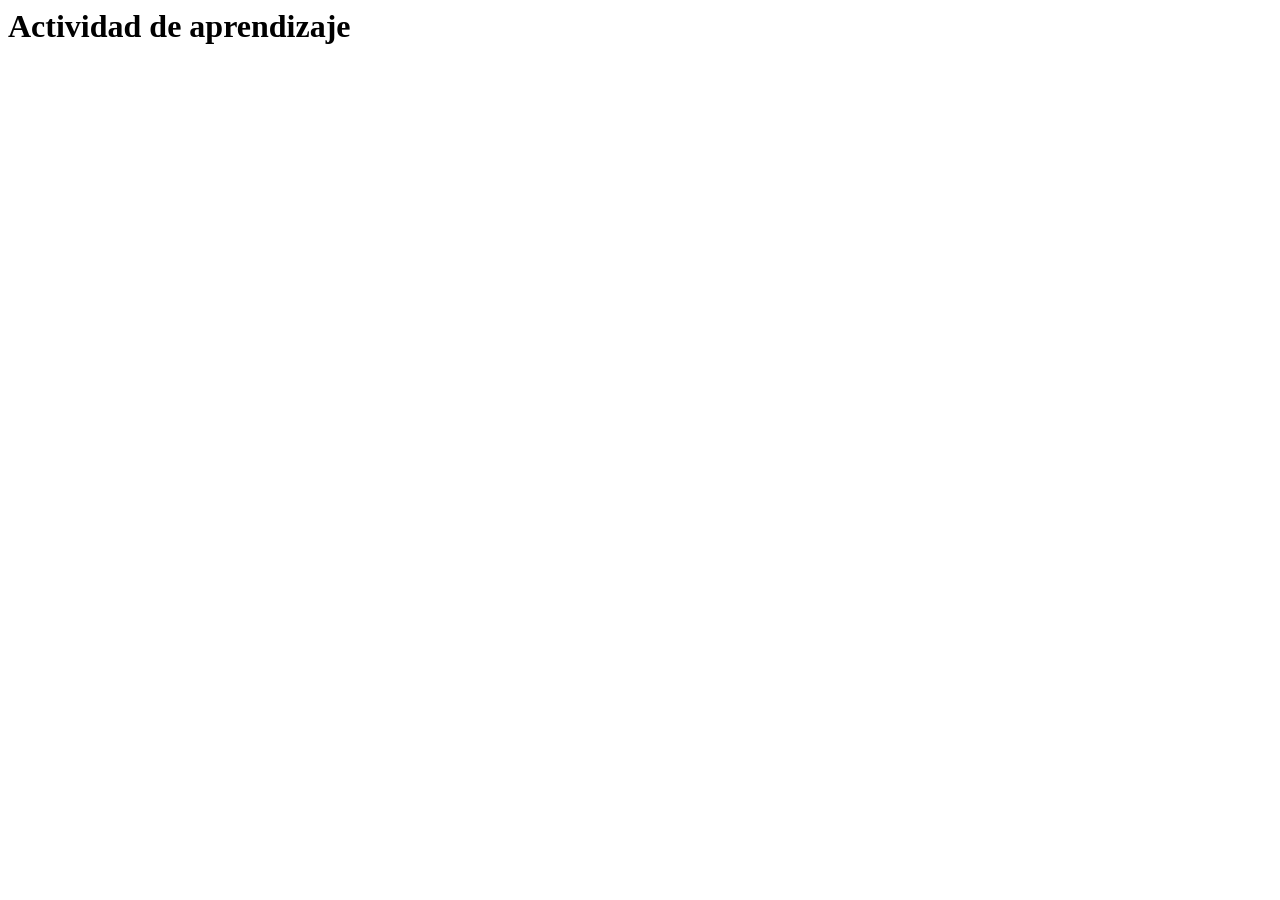
<file: actividades/actividad.html>
<html lang="en">
<head>
  <meta charset="UTF-8">
  <meta http-equiv="X-UA-Compatible" content="IE=edge">
  <meta name="viewport" content="width=device-width, initial-scale=1.0">
  <title>Actividad de aprendizaje</title>
</head>
<body>
  <h1>Actividad de aprendizaje</h1>
</body>
</html>
</file>
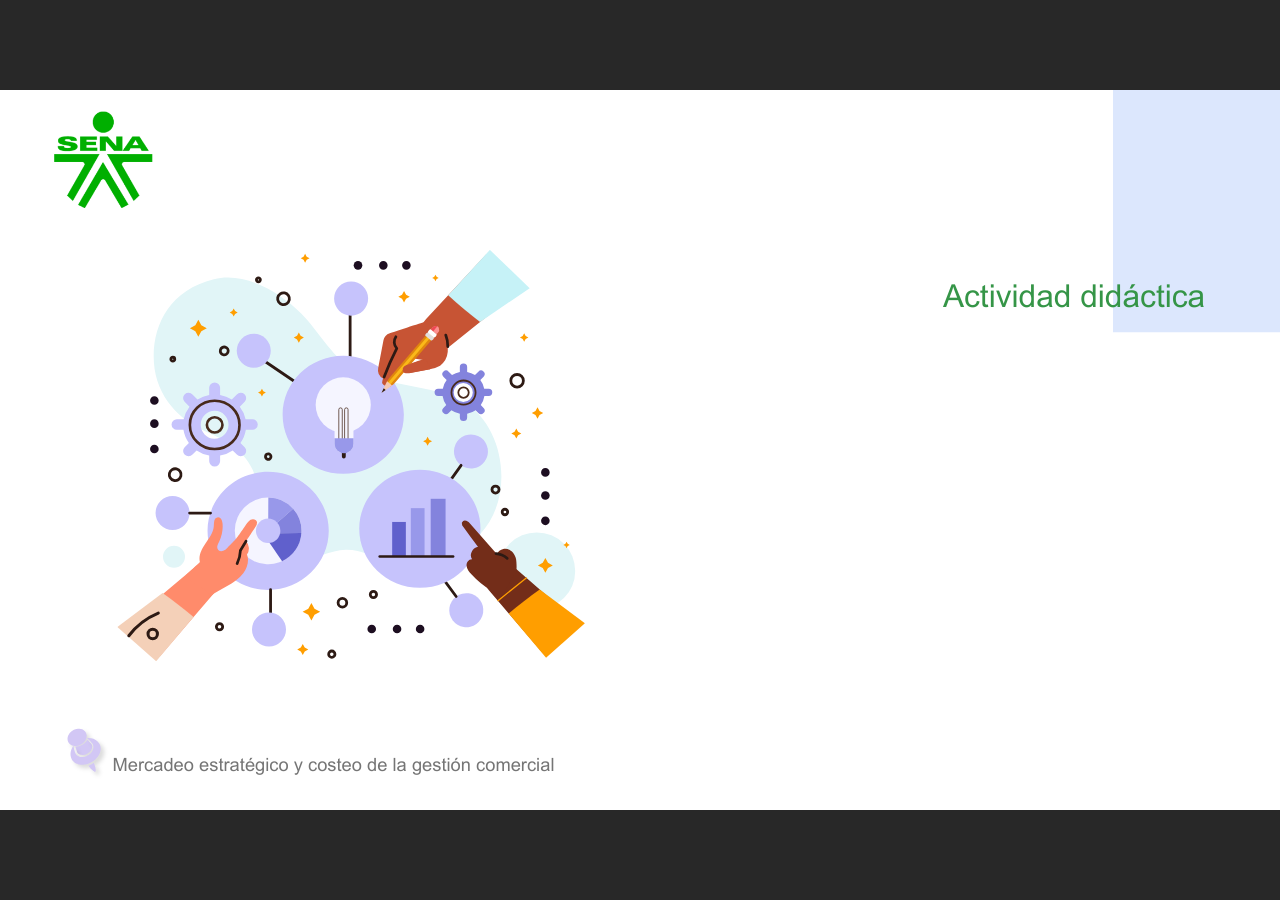
<file: actividades/actividad01/actividad.html>
﻿<!doctype html>
<html lang="es">
<head>
  <meta charset="utf-8">
  <!-- Created using Storyline 360 - http://www.articulate.com  -->
  <!-- version: 3.75.30269.0 -->
  <title>Actividad did&#225;ctica</title>
  <meta http-equiv="x-ua-compatible" content="IE=edge"/>
  <meta name="viewport" content="width=device-width,initial-scale=1,user-scalable=no,shrink-to-fit=no,minimal-ui"/>
  <meta name="apple-mobile-web-app-capable" content="yes"/>
  <style>
    html, body { height: 100%; padding: 0; margin: 0 }
    #app { height: 100%; width: 100%; }
  </style>

  <script>
    window.DS = {};
    window.globals = {
      DATA_PATH_BASE: '',
      HAS_FRAME: true,
      HAS_SLIDE: true,

      lmsPresent: false,
      tinCanPresent: false,
      cmi5Present: false,
      aoSupport: false,
      scale: 'noscale',
      captureRc: false,
      browserSize: 'optimal',
      bgColor: '#282828',
      features: 'AccessibleVideo,BackgroundAudio,ConnectionMessages,FullScreenToggle,InsertSvgPicture,LayerPresentAsDialog,MultipleQuizTracking,PlayerSpeedControl,StreamingVideo,UpdatedThemeEditor,UseAudioElement,VideoTranscripts',
      themeName: 'unified',
      preloaderColor: '#FFFFFF',
      suppressAnalytics: false,
      productChannel: 'stable',
      publishSource: 'storyline',
      aid: 'aid|5304b41d-7af7-4125-b8d1-83eb222823e2',
      cid: '1b455672-7011-43e2-98fc-fda5c467cfb2',
      playerVersion: '3.75.30269.0',
      publishTimestamp: '2024-06-18T16:08:51.2427079Z',
      maxIosVideoElements: 10,
      connectionSettings: { message: 'Est%C3%A1s%20fuera%20de%20l%C3%ADnea.%20Tratando%20de%20reconectar...', useDarkTheme: false },

      
      parseParams: function(qs) {
        if (window.globals.parsedParams != null) {
          return window.globals.parsedParams;
        }
        qs = (qs || window.location.search.substr(1)).split('+').join(' ');
        var params = {},
            tokens,
            re = /[?&]?([^=]+)=([^&]*)/g;

        while (tokens = re.exec(qs)) {
          params[decodeURIComponent(tokens[1]).trim()] =
            decodeURIComponent(tokens[2]).trim();
        }
        window.globals.parsedParams = params;
        return params;
      }

    };
  </script>
  <script>
    var isIe11 = ('ActiveXObject' in window || window.MSBlobBuilder != null)
      && window.msCrypto != null && !window.ActiveXObject;
    if (isIe11) {
      window.globals.unsupportedBrowser = true;
      document.write(atob('[base64]'));
    }
  </script>
  
  <script>window.THREE = { };</script>
  
</head>
<body style="background: #282828" class="cs-HTML theme-unified">
  <!-- 360 -->
  <script>!function(){var e,i=/iPhone/i,o=/iPod/i,n=/iPad/i,t=/\biOS-universal(?:.+)Mac\b/i,r=/\bAndroid(?:.+)Mobile\b/i,a=/Android/i,d=/(?:SD4930UR|\bSilk(?:.+)Mobile\b)/i,p=/Silk/i,l=/Windows Phone/i,u=/\bWindows(?:.+)ARM\b/i,b=/BlackBerry/i,s=/BB10/i,c=/Opera Mini/i,f=/\b(CriOS|Chrome)(?:.+)Mobile/i,h=/Mobile(?:.+)Firefox\b/i,v=function(e){return void 0!==e&&"MacIntel"===e.platform&&"number"==typeof e.maxTouchPoints&&e.maxTouchPoints>1&&"undefined"==typeof MSStream};e=function(e){var m={userAgent:"",platform:"",maxTouchPoints:0};e||"undefined"==typeof navigator?"string"==typeof e?m.userAgent=e:e&&e.userAgent&&(m={userAgent:e.userAgent,platform:e.platform,maxTouchPoints:e.maxTouchPoints||0}):m={userAgent:navigator.userAgent,platform:navigator.platform,maxTouchPoints:navigator.maxTouchPoints||0};var g=m.userAgent,y=g.split("[FBAN");void 0!==y[1]&&(g=y[0]),void 0!==(y=g.split("Twitter"))[1]&&(g=y[0]);var A=function(e){return function(i){return i.test(e)}}(g),w={apple:{phone:A(i)&&!A(l),ipod:A(o),tablet:!A(i)&&(A(n)||v(m))&&!A(l),universal:A(t),device:(A(i)||A(o)||A(n)||A(t)||v(m))&&!A(l)},amazon:{phone:A(d),tablet:!A(d)&&A(p),device:A(d)||A(p)},android:{phone:!A(l)&&A(d)||!A(l)&&A(r),tablet:!A(l)&&!A(d)&&!A(r)&&(A(p)||A(a)),device:!A(l)&&(A(d)||A(p)||A(r)||A(a))||A(/\bokhttp\b/i)},windows:{phone:A(l),tablet:A(u),device:A(l)||A(u)},other:{blackberry:A(b),blackberry10:A(s),opera:A(c),firefox:A(h),chrome:A(f),device:A(b)||A(s)||A(c)||A(h)||A(f)},any:!1,phone:!1,tablet:!1};return w.any=w.apple.device||w.android.device||w.windows.device||w.other.device,w.phone=w.apple.phone||w.android.phone||w.windows.phone,w.tablet=w.apple.tablet||w.android.tablet||w.windows.tablet,w}(),"object"==typeof exports&&"undefined"!=typeof module?module.exports=e:"function"==typeof define&&define.amd?define((function(){return e})):this.isMobile=e}();
    window.isMobile.apple.tablet = window.isMobile.apple.tablet ||
      (navigator.platform === 'MacIntel' && navigator.maxTouchPoints > 1);
    window.isMobile.apple.device = window.isMobile.apple.device || window.isMobile.apple.tablet;
    window.isMobile.tablet = window.isMobile.tablet || window.isMobile.apple.tablet;
    window.isMobile.any = window.isMobile.any || window.isMobile.apple.tablet;
  </script>

  <div id="focus-sink" tabindex="-1"></div>

  <div id="preso"></div>
  <script>
    (function() {

      var classTypes = [ 'desktop', 'mobile', 'phone', 'tablet' ];

      var addDeviceClasses = function(prefix, testObj) {
        var curr, i;
        for (i = 0; i < classTypes.length; i++) {
          curr = classTypes[i];
          if (testObj[curr]) {
            document.body.classList.add(prefix + curr);
          }
        }
      };

      var params = window.globals.parseParams(),
          isDevicePreview = params.devicepreview === '1',
          isPhoneOverride = params.deviceType === 'phone' || (isDevicePreview && params.phone == '1'),
          isTabletOverride = (params.deviceType === 'tablet' || isDevicePreview) && !isPhoneOverride,
          isMobileOverride = isPhoneOverride || isTabletOverride;

      var deviceView = {
        desktop: !window.isMobile.any && !isMobileOverride,
        mobile: window.isMobile.any || isMobileOverride,
        phone: isPhoneOverride || (window.isMobile.phone && !isTabletOverride),
        tablet: isTabletOverride || window.isMobile.tablet
      };

      window.globals.deviceView = deviceView;
      window.isMobile.desktop = !window.isMobile.any;
      window.isMobile.mobile = window.isMobile.any;

      addDeviceClasses('view-', deviceView);

    })();
  </script>
  
  <script src='story_content/user.js' type=text/javascript></script>
  <div class="slide-loader"></div>

  <script>
    var doc = document, loader = doc.body.querySelector('.slide-loader'); [ 1, 2, 3 ].forEach(function(n) { var d = doc.createElement('div'); d.style.backgroundColor = window.globals.preloaderColor; d.classList.add('mobile-loader-dot'); d.classList.add('dot' + n); loader.appendChild(d); });
  </script>

  <div class="mobile-load-title-overlay" style="display: none">
    <div class="mobile-load-title">Actividad did&#225;ctica</div>
  </div>

  <div class="mobile-chrome-warning"></div>

  
<style>
  .warn-connection-dialog {
    display: none;
    background: transparent;
    pointer-events: none;
    position: fixed;
    left: 0;
    top: 0;
    width: 100%;
    height: 100%;
    z-index: 999;
  }

  .warn-connection-content {
    border-radius: 4px;
    background: white;
    border: 1px solid #E7E7E7;
    color: #333333;
    box-shadow: 0 2px 4px rgba(0, 0, 0, 0.25);
    transition: all 150ms ease-out;
    position: absolute;
    white-space: nowrap;
  }

  .view-phone.is-landscape .warn-connection-content {
    left: 23px;
    bottom: 23px;
  }

  .view-tablet.is-landscape .warn-connection-content {
    left: 50%;
    top: 20px;
    transform: translateX(-50%);
  }

  .is-portrait .warn-connection-content {
    transform: translate(-50%, calc(-100% - 15px));
  }

  .warn-connection-content p {
    display: inline-block;
    margin: 0 8px 0 0;
    line-height: 33px;
    font-size: 11px;
  }

  .warn-connection-content svg {
    position: relative;
    vertical-align: middle;
    margin: 0 2px 2px 8px;
  }

  .view-desktop .warn-connection-content {
    left: 1.5em;
    bottom: 1.5em;
  }

  .view-desktop .warn-connection-content p {
    font-size: 1.1em;
  }

  .is-offline .warn-connection-dialog {
    display: block;
  }

  .is-offline .cs-panel * {
    pointer-events: none !important;
  }

  .is-offline .cs-panel {
    pointer-events: all !important;
  }

  .is-offline #nav-controls * {
    pointer-events: none !important;
  }

  .is-offline #nav-controls {
    pointer-events: all !important;
  }
</style>

<div class="warn-connection-dialog">
  <div class="warn-connection-content">
    <svg width="17" height="15" viewBox="0 0 17 15" xmlns="http://www.w3.org/2000/svg">
      <path fill="#8F0000" stroke="white" d="M16.07,12.98 L15.88,12.23 L9.51,1.21 C8.97,0.26,7.6,0.26,7.06,1.21 L0.69,12.23 C0.15,13.16,0.81,14.36,1.91,14.36 H14.65 C15.47,14.36,16.05,13.7,16.07,12.98 Z"/>
      <path fill="white" stroke="white" d="M8.58,5.5 C8.35,5.28,8.5,5.35,8.21,5.32 C8.09,5.35,7.97,5.49,7.96,5.67 C7.97,5.79,7.98,5.92,7.98,6.04 L7.98,6.04 C7.99,6.17,8,6.31,8.01,6.43 L8.01,6.44 C8.03,6.92,8.06,7.41,8.09,7.9 L8.09,7.9 C8.12,8.39,8.14,8.88,8.17,9.37 C8.17,9.39,8.18,9.42,8.2,9.44 C8.23,9.46,8.25,9.47,8.28,9.47 C8.31,9.47,8.34,9.46,8.35,9.44 C8.37,9.43,8.38,9.4,8.39,9.35 L8.39,9.34 C8.39,9.24,8.4,9.15,8.4,9.05 L8.4,9.05 C8.41,8.96,8.41,8.86,8.42,8.75 C8.43,8.44,8.45,8.12,8.47,7.81 L8.47,7.81 C8.49,7.49,8.51,7.18,8.53,6.87 C8.55,6.46,8.56,6.05,8.59,5.64 L8.6,5.62 C8.6,5.57,8.59,5.53,8.58,5.5 L8.21,5.32 Z"/>
      <circle fill="white" stroke="white" cx="8.3" cy="11.35" r="0.3"/>
    </svg>
    <p>You are offline. Trying to reconnect...</p>
  </div>
</div>

<script>
  (function() {
    window.DS.connection = {
      warningShown: false,
      assets: {},
      loadingAssetGroup: false,
      retryDelay: 500
    };

    // @TODO this is POC code and can be cleaned up a bit more if we move forward
    // with the feature



    // The `window.globals.features` variable must be set in `webpack.dev.config` when testing locally - it is not enough
    // to have it in the data - but it must be set there as well.
    var useConnectionMessages = window.AbortController != null &&
      window.location.protocol != 'file:' &&
      window.globals.features.indexOf('ConnectionMessages') != -1;

    window.DS.connection.useConnectionMessages = useConnectionMessages

    var assetCount = 0;
    var checkLoadedId;
    var connectionSettings = window.globals.connectionSettings;

    if (useConnectionMessages && connectionSettings != null) {
      var contentEl = document.querySelector('.warn-connection-content');
      var messageEl = contentEl.querySelector('p')

      if (connectionSettings.useDarkTheme) {
        contentEl.style.borderColor = '#BABBBA';
        contentEl.style.backgroundColor = '#282828';
        contentEl.style.color = '#FFFFFF';
      }

      if (connectionSettings.message != null) {
        messageEl.textContent = window.decodeURIComponent(connectionSettings.message);
      }
    }

    function checkAssetsReady() {
      for (var i in DS.connection.assets) {
        if (!DS.connection.assets[i].success) {
          return false;
        }
      }
      return true;
    }

    function stopAssetGroup() {
      if (!useConnectionMessages) { return; }

      assetCount = 0;

      DS.connection.oldAssetGroup = DS.connection.assets;
      DS.connection.assets = {};
      DS.connection.loadingAssetGroup = false;
      clearInterval(checkLoadedId);
    }

    function startAssetGroup() {
      if (!useConnectionMessages) { return; }
      var ticks = 0;
      clearInterval(checkLoadedId);
      checkLoadedId = setInterval(function() {
        var loaded = 0;
        if (assetCount === 0 && loaded === 0) {
          clearInterval(checkLoadedId);
          return;
        }

        for (var i in DS.connection.assets) {
          if (DS.connection.assets[i].success) {
            loaded++;
          }
        }

        if (assetCount === loaded && checkAssetsReady()) {
          for (var i in DS.connection.assets) {
            if (DS.connection.assets[i].action) {
              DS.connection.assets[i].action();
            }
          }
          hideWarning();
          stopAssetGroup();
        }
      }, 100)
    }

    function requiredAsset(url, action, retry, type) {
      if (!useConnectionMessages) { return; }
      if (DS.connection.assets[url]) { return; }

      DS.connection.assets[url] = {
        success: false, action: action, retry: retry, type: type
      };
      assetCount = Object.keys(DS.connection.assets).length;
      if (!DS.connection.loadingAssetGroup) {
        startAssetGroup();
      }
      DS.connection.loadingAssetGroup = true;
    }

    function assetLoaded(url) {
      if (!useConnectionMessages) { return; }
      if (DS.connection.assets[url]) {
        DS.connection.assets[url].success = true;
      }
    }

    function assetFailed(url) {
      if (!useConnectionMessages) { return; }
      if (!DS.connection.assets[url]) {
        if (/\.js$/.test(url)) {
          setTimeout(function() {
            if (DS.connection.lastSlideLoaded != null) {
              DS.connection.lastSlideLoaded();
            }
          }, DS.connection.retryDelay);
        }
        return;
      }
      if (!DS.connection.warningShown) { showWarning(); }
      if (DS.connection.assets[url].retry) {
        setTimeout(function() {
          if (!DS.connection.assets[url].success) {
            DS.connection.assets[url].retry()
          }
        }, DS.connection.retryDelay);
      }
    }

    function hideWarning() {
      document.body.classList.remove('is-offline');
      DS.connection.warningShown = false;
    }
    DS.connection.hideWarning = hideWarning

    function showWarning(btn) {
      document.body.classList.add('is-offline')
      DS.connection.warningShown = true;
      updateWarningPosition();
    }

    function updateWarningPosition() {
      if (!DS.connection.warningShown) {
        return;
      }

      var isPortrait = document.body.classList.contains('is-portrait');
      var warningEl = document.querySelector('.warn-connection-content');

      if (isPortrait) {
        var slide = document.querySelector('.primary-slide');
        var slideRect = slide.getBoundingClientRect();

        warningEl.style.top = `${slideRect.top}px`
        warningEl.style.left = `${slideRect.left + slideRect.width / 2}px`
      } else {
        warningEl.style.top = null;
        warningEl.style.left = null;
      }

      window.requestAnimationFrame(updateWarningPosition);
    }

    // these will all be noops if the feature flag isn't set in
    // the data and `window.globals.features`
    DS.connection.requiredAsset = requiredAsset;
    DS.connection.assetLoaded = assetLoaded;
    DS.connection.assetFailed = assetFailed;
    DS.connection.stopAssetGroup = stopAssetGroup;
    DS.connection.startAssetGroup = startAssetGroup;
  })();
</script>


  <script>
    
    if (window.autoSpider && window.vInterfaceObject) {
      document.querySelector('.mobile-load-title-overlay').style.display = 'none';
    }
  </script>

  

  <link rel="stylesheet" href="html5/data/css/output.min.css" data-noprefix/>
</body>
<script src="html5/lib/scripts/bootstrapper.min.js"></script>
</html>
</file>
